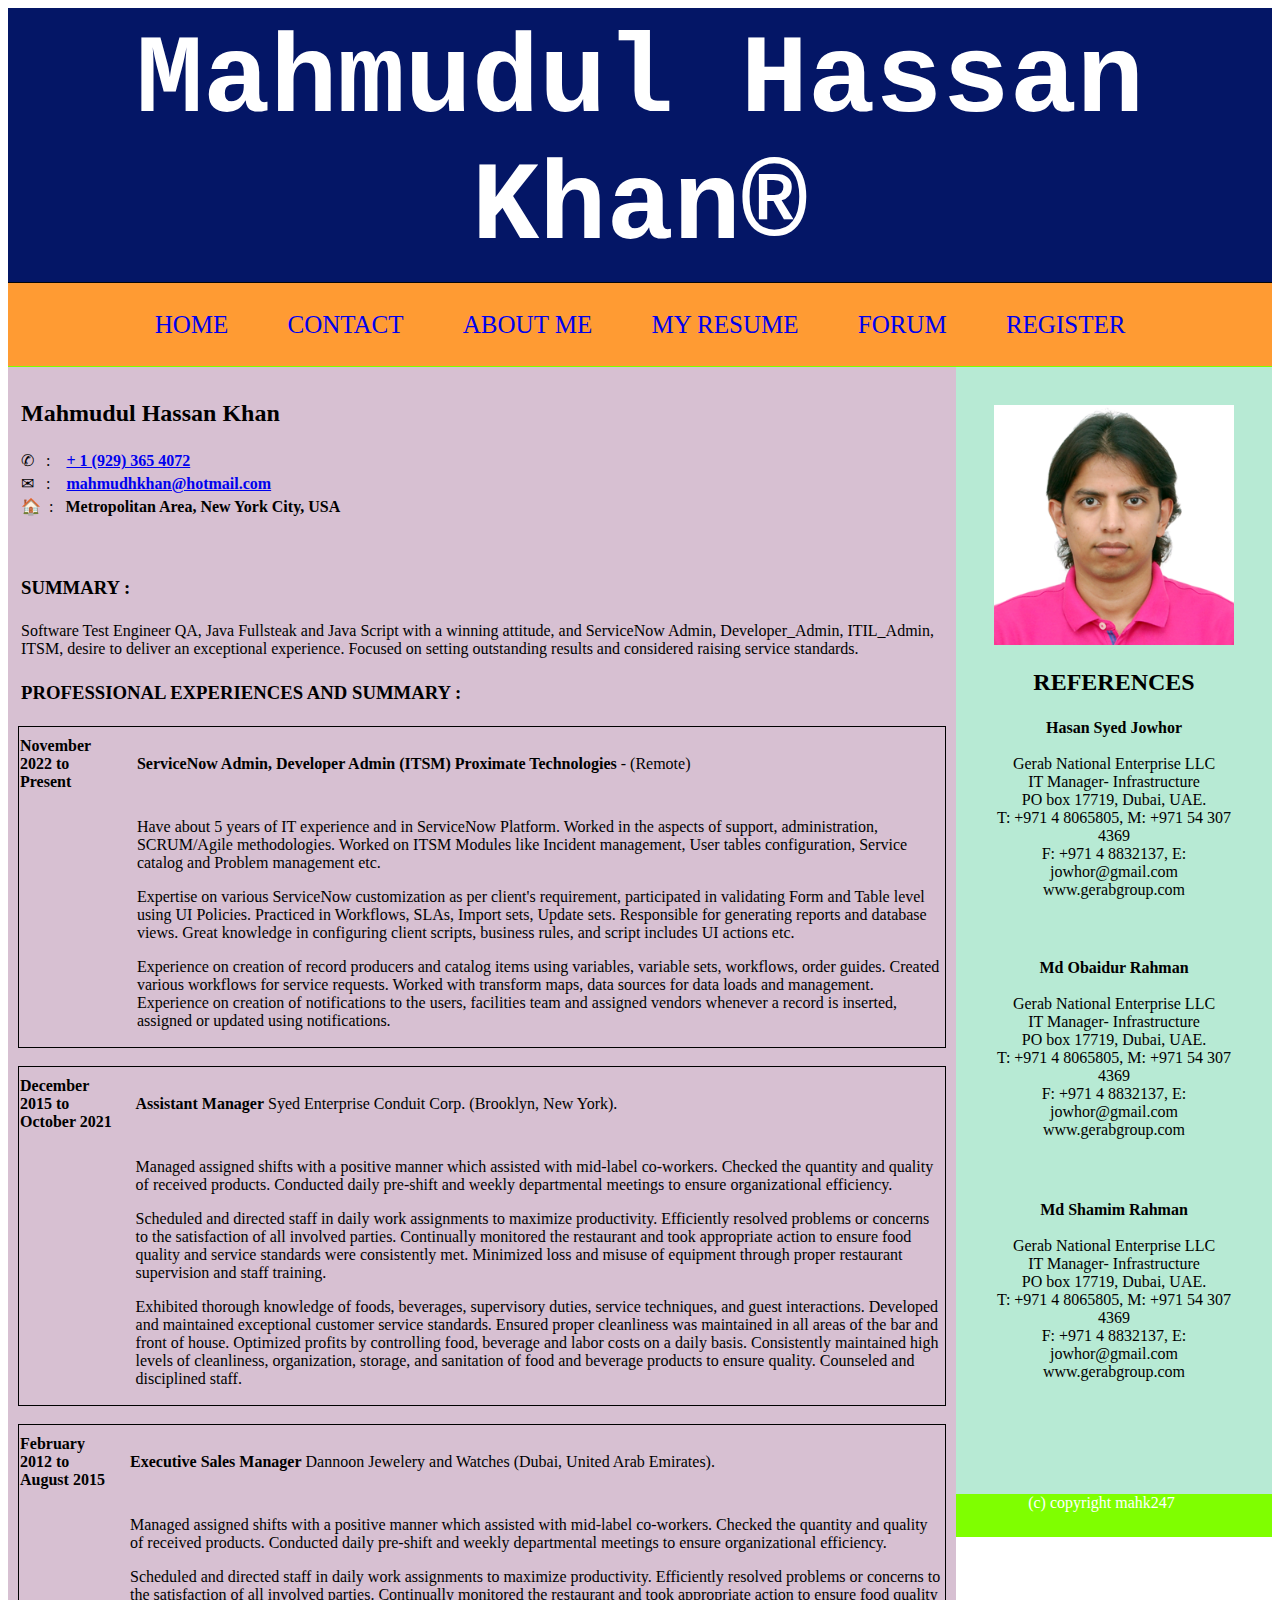
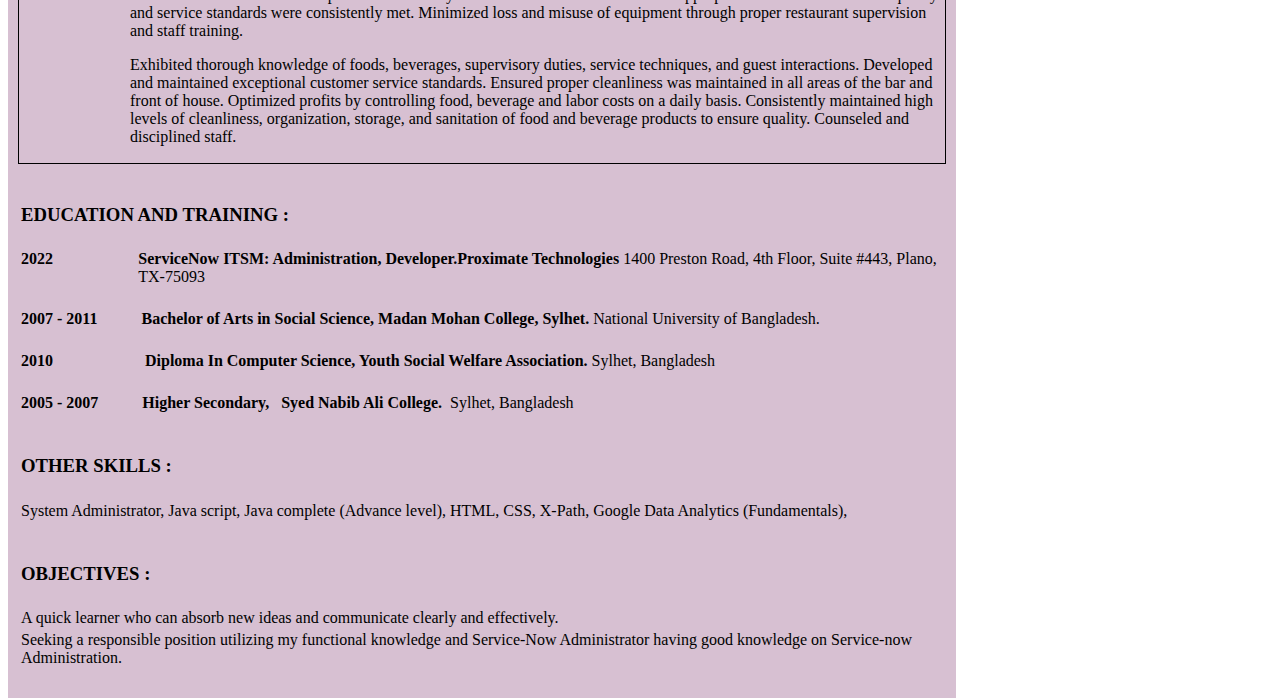
<file: resume.html>
<!DOCTYPE html>
<html lang="en">
<head>
    <meta charset="UTF-8">
    <meta name="viewport" content="width=device-width, initial-scale=1.0">
    <title>My Personal index</title>
    <link rel="stylesheet" href="css/resume.css">
</head>
<body>
    <div class="body">
        <div class="headers">
            Mahmudul Hassan Khan&#174;
        </div>
        <div class="menu">
            <a href="index.html">HOME</a>
            <a href="contact.html">CONTACT</a>
            <a href="about.html">ABOUT ME</a>
            <a href="resume.html">MY RESUME</a>
            <a href="forum.html">FORUM</a>
            <a href="registration.html">REGISTER</a>
        </div>
        <div class="main">
                <table>
                    <tr>
                        <td><h2>Mahmudul Hassan Khan</h2></td>
                    </tr>
                    <tr>
                        <td> &#9990;&nbsp; &nbsp;:  &nbsp; &nbsp;</span><b><a href="callat:+19293654072">+ 1 (929) 365 4072</a></b></td>
                    </tr>
                    <tr>
                        <td> &#9993;&nbsp; &nbsp;:  &nbsp; &nbsp;</span><b><a href="mailto:mahmudhkhan@hotmail.com">mahmudhkhan@hotmail.com</a></b></td>
                    </tr>
                    <tr>
                    <td>&#127968; &nbsp;:  &nbsp; </span><b>Metropolitan Area, New York City, USA</b></td>
                    </tr>
                </table><br><br>
                <table>
                    <tr>
                        <td><h3>SUMMARY :</h3></td>
                    </tr>
                    <tr>
                        <td>Software Test Engineer QA, Java Fullsteak and Java Script with a winning attitude, and  ServiceNow Admin, Developer_Admin, ITIL_Admin, ITSM, desire to deliver an exceptional experience. Focused on setting outstanding results and considered raising service standards.</td>
                    </tr>
                </table>
                <table>
                    <tr>
                        <td><h3>PROFESSIONAL EXPERIENCES AND SUMMARY :</h3></td>
                    </tr>
                </table>
                <table class="table-border">
                    <tr>
                        <td><b>November 2022 to Present</b></td>
                        <td>&nbsp; &nbsp; &nbsp; &nbsp;</td>
                        <td><b>ServiceNow Admin, Developer Admin (ITSM) Proximate Technologies</b> - (Remote)</td>
                    </tr>
                    <tr>
                        <td></td>
                        <td>&nbsp; &nbsp; &nbsp; &nbsp;</td>
                        <td>
                            <p>Have about 5 years of IT experience and in ServiceNow Platform. Worked in the aspects of support, administration, SCRUM/Agile methodologies. Worked on ITSM Modules like Incident management, User tables configuration, Service catalog and Problem management etc.</p>
                            <p>Expertise on various ServiceNow customization as per client's requirement, participated in validating Form and Table level using UI Policies. Practiced in Workflows, SLAs, Import sets, Update sets. Responsible for generating reports and database views. Great knowledge in configuring client scripts, business rules, and script includes UI actions etc.</p>
                            <p>Experience on creation of record producers and catalog items using variables, variable sets, workflows, order guides. Created various workflows for service requests. Worked with transform maps, data sources for data loads and management. Experience on creation of notifications to the users, facilities team and assigned vendors whenever a record is inserted, assigned or updated using notifications.</p>
                        </td>
                    </tr>
                </table><br>
                <table class="table-border">
                    <tr>
                        <td><b>December 2015 to October 2021</b></td>
                        <td>&nbsp; &nbsp; &nbsp; &nbsp;</td>
                        <td><b>Assistant Manager</b> Syed Enterprise Conduit Corp. (Brooklyn, New York).
                            </td>
                    </tr>
                    <tr>
                        <td></td>
                        <td>&nbsp; &nbsp; &nbsp; &nbsp;</td>
                        <td>
                            <p>Managed assigned shifts with a positive manner which assisted with mid-label co-workers. Checked the quantity and quality of received products. Conducted daily pre-shift and weekly departmental meetings to ensure organizational efficiency.</p>
                            <p>Scheduled and directed staff in daily work assignments to maximize productivity. Efficiently resolved problems or concerns to the satisfaction of all involved parties. Continually monitored the restaurant and took appropriate action to ensure food quality and service standards were consistently met. Minimized loss and misuse of equipment through proper restaurant supervision and staff training.</p>
                            <p>Exhibited thorough knowledge of foods, beverages, supervisory duties, service techniques, and guest interactions. Developed and maintained exceptional customer service standards. Ensured proper cleanliness was maintained in all areas of the bar and front of house. Optimized profits by controlling food, beverage and labor costs on a daily basis. Consistently maintained high levels of cleanliness, organization, storage, and sanitation of food and beverage products to ensure quality. Counseled and disciplined staff.</p>
                        </td>
                    </tr>
                </table><br>
                <table class="table-border">
                    <tr>
                        <td><b>February 2012 to August 2015</b></td>
                        <td>&nbsp; &nbsp; &nbsp; &nbsp;</td>
                        <td><b>Executive Sales Manager</b>  Dannoon Jewelery and Watches (Dubai, United Arab Emirates).</td>
                    </tr>
                    <tr>
                        <td></td>
                        <td>&nbsp; &nbsp; &nbsp; &nbsp;</td>
                        <td>
                            <p>Managed assigned shifts with a positive manner which assisted with mid-label co-workers. Checked the quantity and quality of received products. Conducted daily pre-shift and weekly departmental meetings to ensure organizational efficiency.</p>
                            <p>Scheduled and directed staff in daily work assignments to maximize productivity. Efficiently resolved problems or concerns to the satisfaction of all involved parties. Continually monitored the restaurant and took appropriate action to ensure food quality and service standards were consistently met. Minimized loss and misuse of equipment through proper restaurant supervision and staff training.</p>
                            <p>Exhibited thorough knowledge of foods, beverages, supervisory duties, service techniques, and guest interactions. Developed and maintained exceptional customer service standards. Ensured proper cleanliness was maintained in all areas of the bar and front of house. Optimized profits by controlling food, beverage and labor costs on a daily basis. Consistently maintained high levels of cleanliness, organization, storage, and sanitation of food and beverage products to ensure quality. Counseled and disciplined staff.</p>
                        </td>
                    </tr>
                </table><br>
                <table>
                    <tr>
                        <td><h3>EDUCATION AND TRAINING :</h3></td>
                    </tr>
                </table>
                <table>
                    <tr>
                        <td><b>2022&nbsp; &nbsp; &nbsp; &nbsp;&nbsp; &nbsp; &nbsp; &nbsp;</b></td>
                        <td>&nbsp; &nbsp; &nbsp; &nbsp;</td>
                        <td><b>ServiceNow ITSM: Administration, Developer.Proximate Technologies</b> 1400 Preston Road, 4th Floor, Suite #443, Plano, TX-75093</td>
                    </tr>
                </table><br>
                <table>
                    <tr>
                        <td><b>2007 - 2011  &nbsp;</b></td>
                        <td>&nbsp; &nbsp; &nbsp; &nbsp;</td>
                        <td><b>Bachelor of Arts in Social Science, Madan Mohan College, Sylhet.</b> National University of Bangladesh.
                            </td>
                    </tr>
                </table><br>
                <table>
                    <tr>
                        <td><b>2010&nbsp; &nbsp; &nbsp; &nbsp;&nbsp; &nbsp; &nbsp; &nbsp;</b></td>
                        <td>&nbsp; &nbsp; &nbsp; &nbsp;</td>
                        <td><b>Diploma In Computer Science, Youth Social Welfare Association.</b> Sylhet, Bangladesh
                            </td>
                    </tr>
                </table><br>
                <table>
                    <tr>
                        <td><b>2005 - 2007 &nbsp;</b></td>
                        <td>&nbsp; &nbsp; &nbsp; &nbsp;</td>
                        <td><b>Higher Secondary, &nbsp; Syed Nabib Ali College.</b> &nbsp;Sylhet, Bangladesh
                            </td>
                    </tr>
                </table><br>
                <table>
                    <tr>
                        <td><h3>OTHER SKILLS :</h3></td>
                    </tr>
                </table>
                <Table>
                    <tr>
                        <td>System Administrator, Java script, Java complete (Advance level), HTML, CSS, X-Path, Google Data Analytics (Fundamentals), </td>
                    </tr>
                </Table><br>
                <table>
                    <tr>
                        <td><h3>OBJECTIVES :</h3></td>
                    </tr>
                </table>
                <Table>
                    <tr>
                        <td>A quick learner who can absorb new ideas and communicate clearly and effectively.</td>
                    </tr>
                    <tr>
                        <td>Seeking a responsible position utilizing my functional knowledge and Service-Now Administrator having good knowledge on Service-now Administration.</td>
                    </tr>
                </Table><br>
        </div>
        <div class="right">
            <img src="images/IMG_7.JPG" heigth="100%" width="100%">
            <h2>REFERENCES</h2>
            <table>
                <tr>
                    <td>
                        <b>Hasan Syed Jowhor</b><br><br>
                        Gerab National Enterprise LLC <br>
                        IT Manager- Infrastructure <br>
                        PO box 17719, Dubai, UAE. <br>
                        T: +971 4 8065805, M: +971 54 307 4369 <br>
                        F: +971 4 8832137, E: jowhor@gmail.com <br>
                        www.gerabgroup.com <br>
                    </td>
                </tr>
            </table><br><br><br>
            <table>
                <tr>
                    <td>
                        <b>Md Obaidur Rahman</b> <br><br>
                        Gerab National Enterprise LLC <br>
                        IT Manager- Infrastructure <br>
                        PO box 17719, Dubai, UAE. <br>
                        T: +971 4 8065805, M: +971 54 307 4369 <br>
                        F: +971 4 8832137, E: jowhor@gmail.com <br>
                        www.gerabgroup.com <br>                      
                    </td>
                </tr>
            </table><br><br><br>
            <table>
                <tr></tr>       
                    <td>
                        <b>Md Shamim Rahman</b> <br><br>
                        Gerab National Enterprise LLC <br>
                        IT Manager- Infrastructure <br>
                        PO box 17719, Dubai, UAE. <br>
                        T: +971 4 8065805, M: +971 54 307 4369 <br>
                        F: +971 4 8832137, E: jowhor@gmail.com <br>
                        www.gerabgroup.com <br>                      
                    </td>
                </tr>
            </table><br><br><br><br>
        </div>
    </div>
    <div class="footer">(c) copyright mahk247</div>
</body>
</html>
</file>
<file: css/resume.css>
* {
    box-sizing: border-box;
}
.body {
    background-color: #060505;
}
.main-body # {
    max-width: 100%;
    overflow: auto;
    margin: 0 auto;
    background-color: whitesmoke;
}
.headers {
    background-color: #041666;
    font-size: 700%;
    font-weight: 700;
    font-family: 'Courier New', Courier, monospace;
    text-align: center;
    color: #ffffff;
    padding: 10px;
    
}
.headers:hover{
    background-color: yellowgreen;
    color: #000000;
    text-transform: uppercase;
}
.headers h1 {
    font-size: 40px;
}
.main {
    float: left;
    width: 75%;
    margin-top: 1px;
    padding: 10px;
    background-color: #d7c0d2;
}
.menu {
    float: unset;
    width: 100%;
    text-decoration:solid;
    background-color: #FF9B33;
    text-align: center;
    margin-top: 1px;
}
.menu a {
    background-color: #FF9B33;
    font-size: 25px;
    padding: 15px;
    text-align: center;
    margin: 1%;
    display: inline-table;
    text-decoration: dotted;
}
.menu a:hover {
    background-color: #ffffff;
    text-transform: uppercase;
}
.right {
    background-color: #b7ead4;
    float: left;
    width: 25%;
    margin-top: 1px;
    text-align: center;
    padding: 3%;
  }
  .footer {
    text-align: center;
    background-color: chartreuse;
    color: #ffffff;
    padding: 25px;
    margin: auto;
  }
  .table-border {
    border: 1px solid black;
    border-collapse: collapse;
    padding: 10px;
  }
</file>
